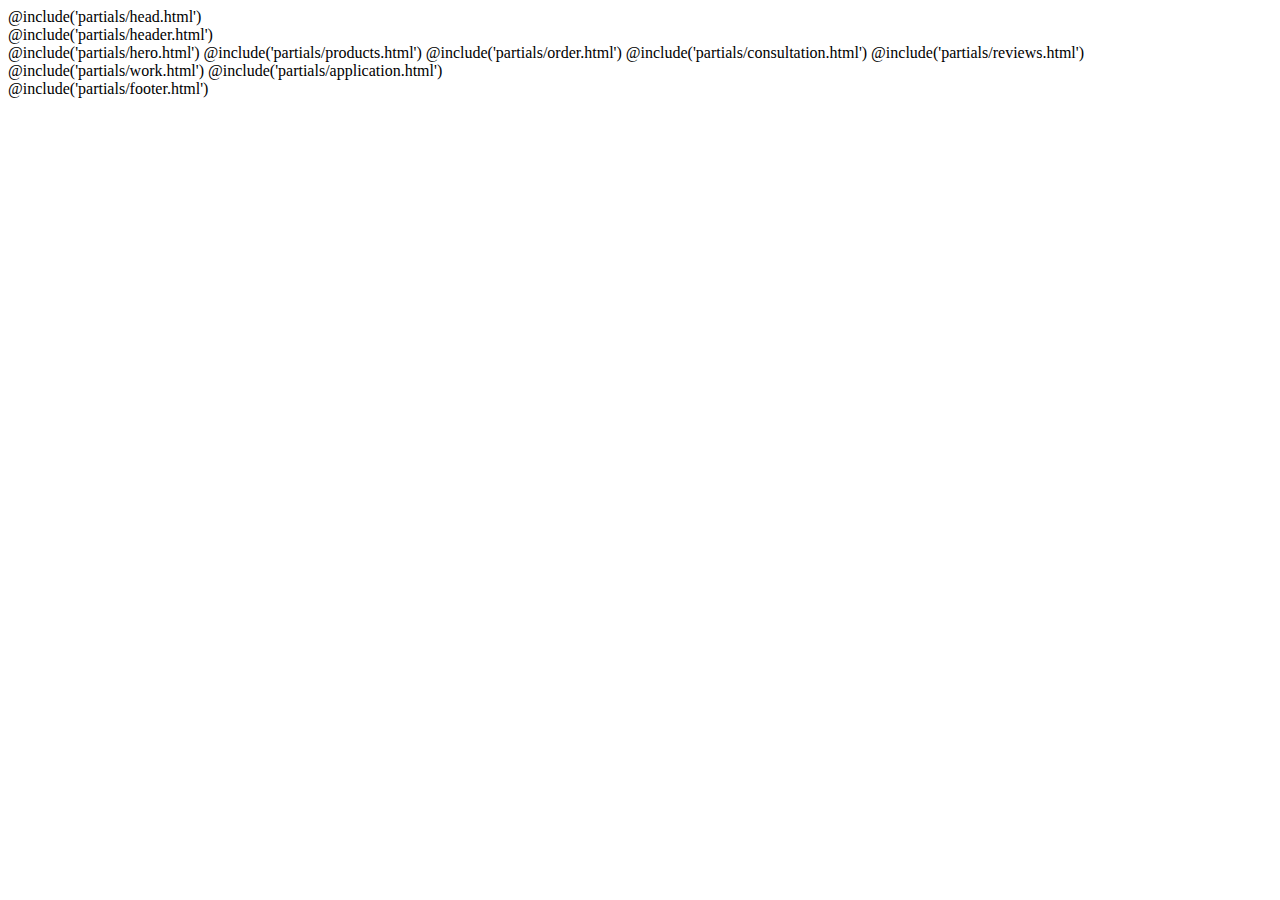
<file: src/index.html>
<!DOCTYPE html>
<html lang="ru" class="page">

@include('partials/head.html')

<body class="page__body">
  <div class="site-container">
    @include('partials/header.html')
    <main class="main">
      @include('partials/hero.html')
      @include('partials/products.html')
      @include('partials/order.html')
      @include('partials/consultation.html')
      @include('partials/reviews.html')
      @include('partials/work.html')
      @include('partials/application.html')
    </main>
    @include('partials/footer.html')
  </div>
</body>

</html>
</file>
